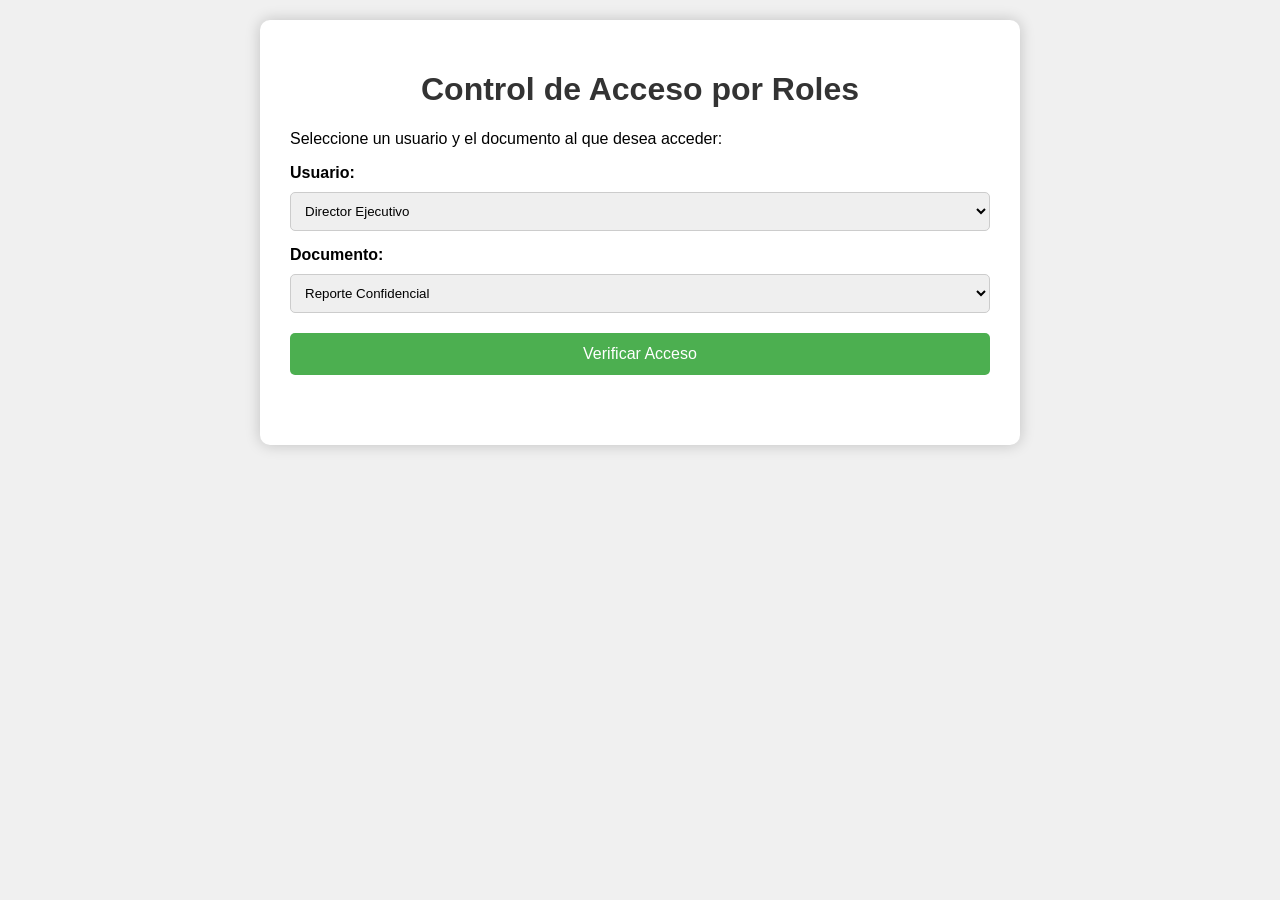
<file: Acceso de Control/index.html>
<!DOCTYPE html>
<html lang="es">
    <head>
        <meta charset="UTF-8">
        <meta name="viewport" content="width=device-width, initial-scale=1.0">
        <title>Sistema de Control de Acceso</title>
        <link rel="stylesheet" href="styles.css">
    </head>
<body>

<div class="container">
    <h1>Control de Acceso por Roles</h1>

    <p>Seleccione un usuario y el documento al que desea acceder:</p>

    <label for="employee">Usuario:</label>
    <select id="employee">
        <option value="Director Ejecutivo">Director Ejecutivo</option>
        <option value="Jefe de Proyectos">Jefe de Proyectos</option>
        <option value="Analista">Analista</option>
        <option value="Asistente Administrativo">Asistente Administrativo</option>
        <option value="Consultor Externo">Consultor Externo</option>
    </select>

    <label for="document">Documento:</label>
    <select id="document">
        <option value="Confidencial">Reporte Confidencial</option>
        <option value="Sensitivo">Plan Estratégico</option>
        <option value="Restrictivo">Resumen Financiero</option>
        <option value="Público">Informe Público</option>
        <option value="Público">Guía de Procedimientos</option>
        <option value="Externo">Política Externa</option>
    </select>

    <button class="button" onclick="checkAccess()">Verificar Acceso</button>

    <div class="result" id="result"></div>
</div>

<script>
    function checkAccess() {
        // Obtener valores seleccionados
        const employee = document.getElementById("employee").value;
        const documentLevel = document.getElementById("document").value;

        // Lógica de control de acceso según el rol y el nivel del documento
        let resultMessage = '';

        switch(employee) {
            case 'Director Ejecutivo':
                resultMessage = 'Acceso concedido a todos los documentos.';
                break;
            case 'Jefe de Proyectos':
                if (documentLevel === 'Confidencial' || documentLevel === 'Sensitivo') {
                    resultMessage = 'Acceso concedido.';
                } else {
                    resultMessage = 'Acceso denegado.';
                }
                break;
            case 'Analista':
                if (documentLevel === 'Restrictivo' || documentLevel === 'Público') {
                    resultMessage = 'Acceso concedido.';
                } else {
                    resultMessage = 'Acceso denegado.';
                }
                break;
            case 'Asistente Administrativo':
                if (documentLevel === 'Público') {
                    resultMessage = 'Acceso concedido.';
                } else {
                    resultMessage = 'Acceso denegado.';
                }
                break;
            case 'Consultor Externo':
                if (documentLevel === 'Externo') {
                    resultMessage = 'Acceso concedido.';
                } else {
                    resultMessage = 'Acceso denegado.';
                }
                break;
            default:
                resultMessage = 'Acceso denegado. Rol no reconocido.';
                break;
        }

        // Mostrar resultado
        const resultDiv = document.getElementById("result");
        resultDiv.innerHTML = resultMessage;
        resultDiv.style.color = resultMessage.includes('denegado') ? 'red' : 'green';
    }
</script>

</body>
</html>
</file>
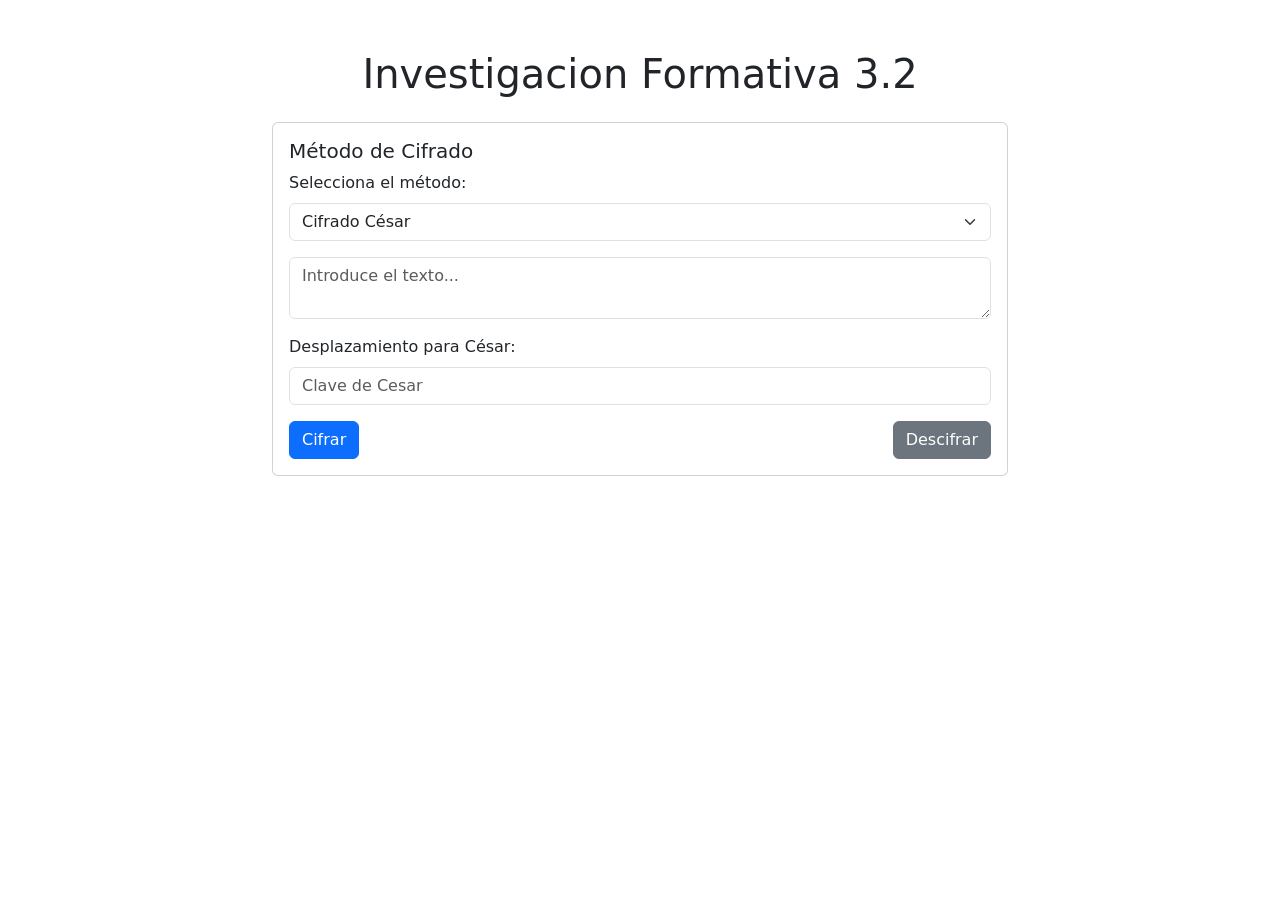
<file: Cifrado y Decifrado/index.html>
<!DOCTYPE html>
<html lang="es">
<head>
    <meta charset="UTF-8">
    <meta name="viewport" content="width=device-width, initial-scale=1.0">
    <title>INVESTIGACION FORMATIVA 3.2</title>
    <!-- Bootstrap CSS -->
    <link href="https://cdn.jsdelivr.net/npm/bootstrap@5.3.0-alpha1/dist/css/bootstrap.min.css" rel="stylesheet">
    <style>
        .container {
            margin-top: 50px;
        }
    </style>
</head>
<body onload="toggleFields()"> <!-- Ejecuta toggleFields al cargar la página -->
    <div class="container">
        <div>
            <h1 class="text-center mb-4">Investigacion Formativa 3.2</h1>
        </div>
        
        <div class="row justify-content-center">
            <div class="col-md-8">
                <!-- Selección del Método de Cifrado -->
                <div class="card mb-4">
                    <div class="card-body">
                        <h5 class="card-title">Método de Cifrado</h5>
                        <div class="mb-3">
                            <label for="cipher-method" class="form-label">Selecciona el método:</label>
                            <select id="cipher-method" class="form-select" onchange="toggleFields()">
                                <option value="cesar" selected>Cifrado César</option> <!-- Selección predeterminada -->
                                <option value="atbash">Cifrado Atbash</option>
                                <option value="transposicion-simple">Transposición Columnar Simple</option>
                                <option value="transposicion-doble">Transposición Columnar Doble</option>
                            </select>
                        </div>

                        <!-- Entrada de texto para cifrar -->
                        <div class="mb-3">
                            <textarea id="cipher-input" class="form-control" placeholder="Introduce el texto..."></textarea>
                        </div>
                        
                        <!-- Desplazamiento para César -->
                        <div class="mb-3" id="shift-field" style="display: none;">
                            <label for="shift-value" class="form-label">Desplazamiento para César:</label>
                            <input type="number" id="shift-value" class="form-control" placeholder="Clave de Cesar">
                        </div>

                        <!-- Claves para Transposición -->
                        <div class="mb-3" id="key1-field" style="display: none;">
                            <label for="key-value" class="form-label">Clave de Transposición:</label>
                            <input type="text" id="key-value" class="form-control" placeholder="Clave de Transposición">
                        </div>
                        <div class="mb-3" id="key2-field" style="display: none;">
                            <label for="key2-value" class="form-label">Segunda Clave (solo para Transposición Doble):</label>
                            <input type="text" id="key2-value" class="form-control" placeholder="Segunda Clave">
                        </div>

                        <!-- Botones de Cifrar y Descifrar -->
                        <div class="d-flex justify-content-between">
                            <button class="btn btn-primary" onclick="encrypt()">Cifrar</button>
                            <button class="btn btn-secondary" onclick="decrypt()">Descifrar</button>
                        </div>
                        
                        <!-- Cambia el <p> por un <pre> -->
                        <pre id="output" class="mt-4 alert alert-info" style="display: none;"></pre>
                    </div>
                </div>
            </div>
        </div>
    </div>

    <!-- Bootstrap JS -->
    <script src="https://cdn.jsdelivr.net/npm/bootstrap@5.3.0-alpha1/dist/js/bootstrap.bundle.min.js"></script>
    <script src="script.js"></script>
</body>
</html>
</file>
<file: Acceso de Control/styles.css>
body {
    font-family: Arial, sans-serif;
    background-color: #f0f0f0;
    margin: 0;
    padding: 20px;
}
.container {
    max-width: 700px;
    margin: 0 auto;
    background-color: #fff;
    padding: 30px;
    border-radius: 10px;
    box-shadow: 0 0 15px rgba(0, 0, 0, 0.2);
}
h1 {
    text-align: center;
    color: #333;
}
label {
    display: block;
    margin-top: 15px;
    font-weight: bold;
}
select {
    width: 100%;
    padding: 10px;
    margin-top: 10px;
    border-radius: 5px;
    border: 1px solid #ccc;
}
.button {
    padding: 12px 20px;
    margin: 20px 0;
    width: 100%;
    border: none;
    border-radius: 5px;
    background-color: #4CAF50;
    color: white;
    font-size: 16px;
    cursor: pointer;
}
.button:hover {
    background-color: #45a049;
}
.result {
    margin-top: 20px;
    font-size: 18px;
    font-weight: bold;
}
</file>
